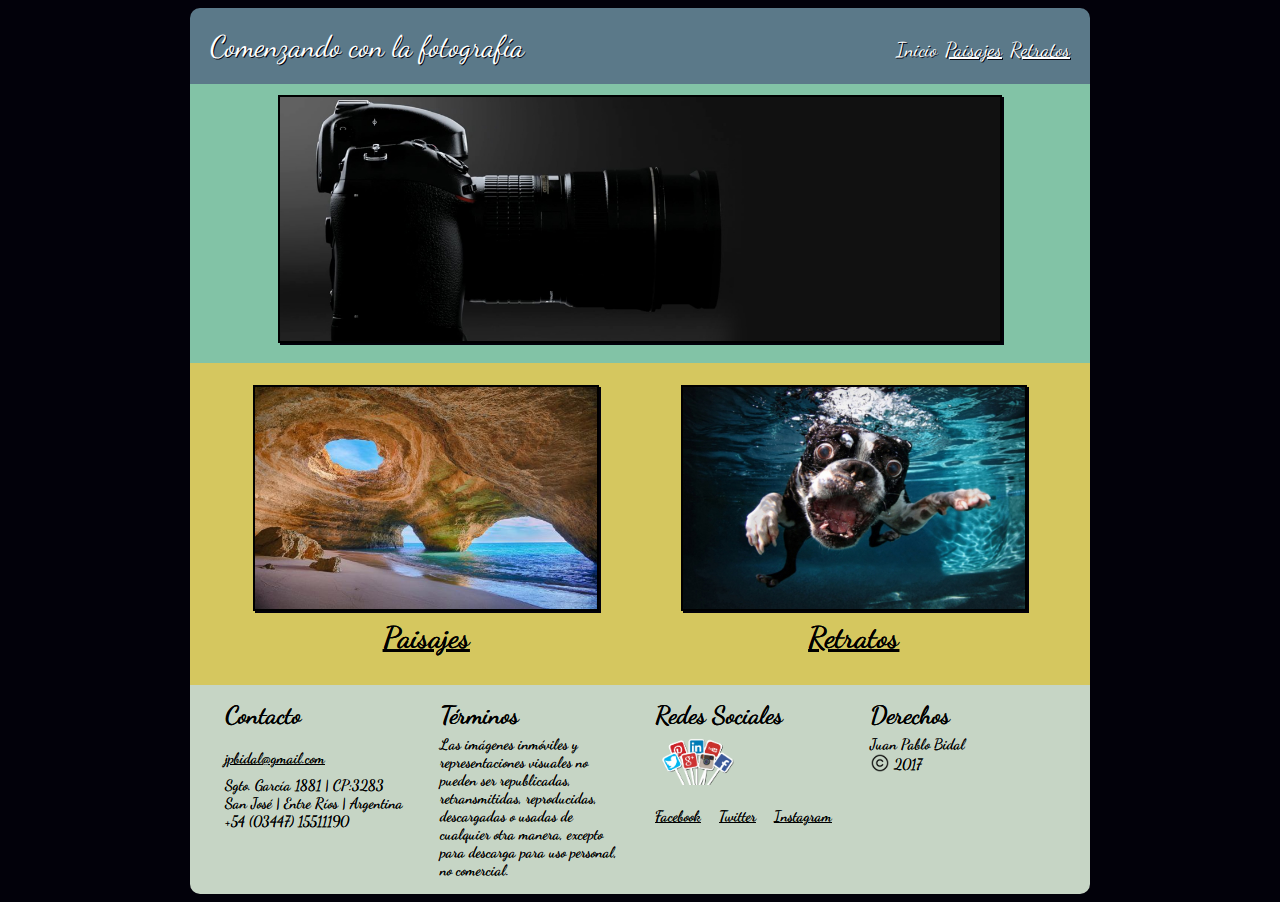
<file: CSS&RWD/ExamenFinal/index.html>
<!DOCTYPE html>
<html lang="en">
<head>
	<title>Web de fotograf&iacute;a</title>
	<meta charset="utf-8">
	<meta name="viewport" content="width=device-width,user-scalable=no">
	<link rel="stylesheet" href="css/estilos.css">
</head>
<body>
	<div id="container">
		<header>
			<div id="title">
				Comenzando con la fotograf&iacute;a
			</div>
			<div id="menu">
				<a href="#">Inicio</a>
				<a href="paisajes.html">Paisajes</a>
				<a href="retratos.html">Retratos</a>
			</div>
		</header>
		<div id="main">
			<div class="bloq-img">
				<img src="imagenes/banner-principal.jpg" >
			</div>
		</div>
		<div id="secondary">
			 <div class="bloq-img">
				 <a href="paisajes.html"><img src="imagenes/paisajes.jpg" ></a>
				 <br><a href="paisajes.html">Paisajes</a>
			 </div>
			 <div class="bloq-img">
				 <a href="retratos.html"><img src="imagenes/retratos.jpg" ></a>
				 <br><a href="retratos.html">Retratos</a>
			 </div>
		</div>
		<footer>
			<div class="bloq-footer">
				<h5>Contacto</h5>
				<a href="mailto:jpbidal@gmail.com?subject=feedback">jpbidal@gmail.com</a>
				<p>Sgto. Garc&iacute;a 1881 | CP:3283<br>
				San Jos&eacute; | Entre R&iacute;os | Argentina<br>
				+54 (03447) 15511190</p>
			</div>
			<div class="bloq-footer">
				<h5>T&eacute;rminos</h5>
				<p>Las imágenes inmóviles y representaciones visuales no pueden ser republicadas,
					retransmitidas, reproducidas, descargadas o usadas de cualquier otra manera,
					excepto para descarga para uso personal, no comercial.</p>
			</div>
			<div class="bloq-footer">
				<h5>Redes Sociales</h5>
					<img id="social-img" src="imagenes/redes-sociales.png" /> <br>
					<a target="_blank" href="https://www.facebook.com/test">Facebook</a>
					<a target="_blank" href="https://www.twitter.com/test">Twitter</a>
					<a target="_blank" href="https://www.instagram.com/test">Instagram</a>
			</div>
			<div class="bloq-footer">
				<h5>Derechos</h5>
				<p>
					Juan Pablo Bidal<br>
					<img id="copyright-img" src="imagenes/copyright.png"> 2017
				</p>
			</div>
		</footer>
	</div>
</body>
</html>
</file>
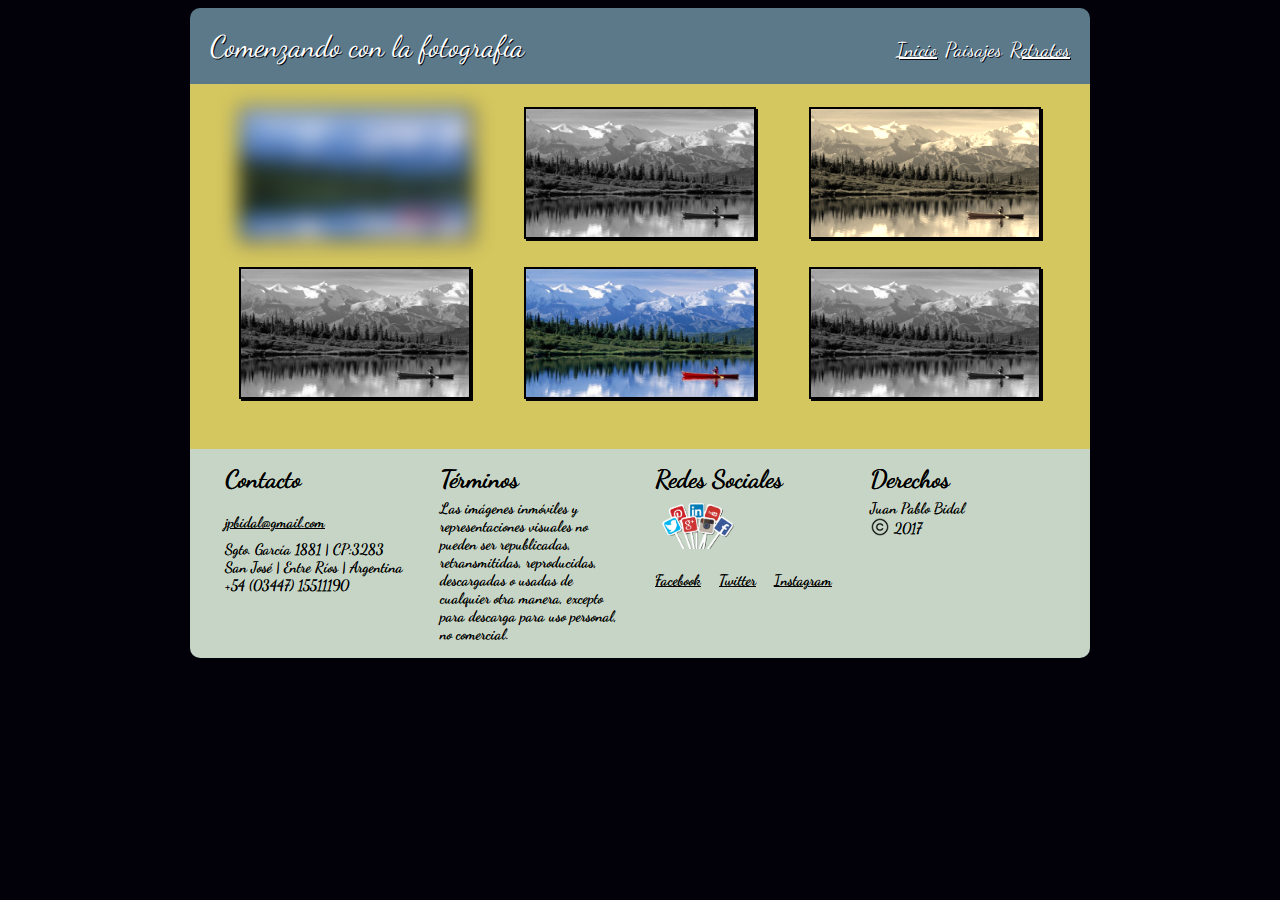
<file: CSS&RWD/ExamenFinal/paisajes.html>
<!DOCTYPE html>
<html lang="en">
<head>
	<title>Web de fotograf&iacute;a</title>
	<meta charset="utf-8">
	<meta name="viewport" content="width=device-width,user-scalable=no">
	<link rel="stylesheet" href="css/estilos.css">
</head>
<body>
	<div id="container">
		<header>
			<div id="title">
				Comenzando con la fotograf&iacute;a
			</div>
			<div id="menu">
				<a href="index.html">Inicio</a>
				<a href="#">Paisajes</a>
				<a href="retratos.html">Retratos</a>
			</div>
		</header>
		<div id="gallery">
			<div class="bloq-img">
				<img src="imagenes/paisaje-lago.jpg" >
			</div>
			<div class="bloq-img">
				<img src="imagenes/paisaje-lago.jpg" >
			</div>
			<div class="bloq-img">
				<img src="imagenes/paisaje-lago.jpg" >
			</div>
			<div class="bloq-img">
				<img src="imagenes/paisaje-lago.jpg" >
			</div>
			<div class="bloq-img">
				<img src="imagenes/paisaje-lago.jpg" >
			</div>
			<div class="bloq-img">
				<img src="imagenes/paisaje-lago.jpg" >
			</div>
		</div>
		<footer>
			<div class="bloq-footer">
				<h5>Contacto</h5>
				<a href="mailto:jpbidal@gmail.com?subject=feedback">jpbidal@gmail.com</a>
				<p>Sgto. Garc&iacute;a 1881 | CP:3283<br>
				San Jos&eacute; | Entre R&iacute;os | Argentina<br>
				+54 (03447) 15511190</p>
			</div>
			<div class="bloq-footer">
				<h5>T&eacute;rminos</h5>
				<p>Las imágenes inmóviles y representaciones visuales no pueden ser republicadas,
					retransmitidas, reproducidas, descargadas o usadas de cualquier otra manera,
					excepto para descarga para uso personal, no comercial.</p>
			</div>
			<div class="bloq-footer">
				<h5>Redes Sociales</h5>
					<img id="social-img" src="imagenes/redes-sociales.png" /> <br>
					<a target="_blank" href="https://www.facebook.com/test">Facebook</a>
					<a target="_blank" href="https://www.twitter.com/test">Twitter</a>
					<a target="_blank" href="https://www.instagram.com/test">Instagram</a>
			</div>
			<div class="bloq-footer">
				<h5>Derechos</h5>
				<p>
					Juan Pablo Bidal<br>
					<img id="copyright-img" src="imagenes/copyright.png"> 2017
				</p>
			</div>
		</footer>
	</div>
</body>
</html>
</file>
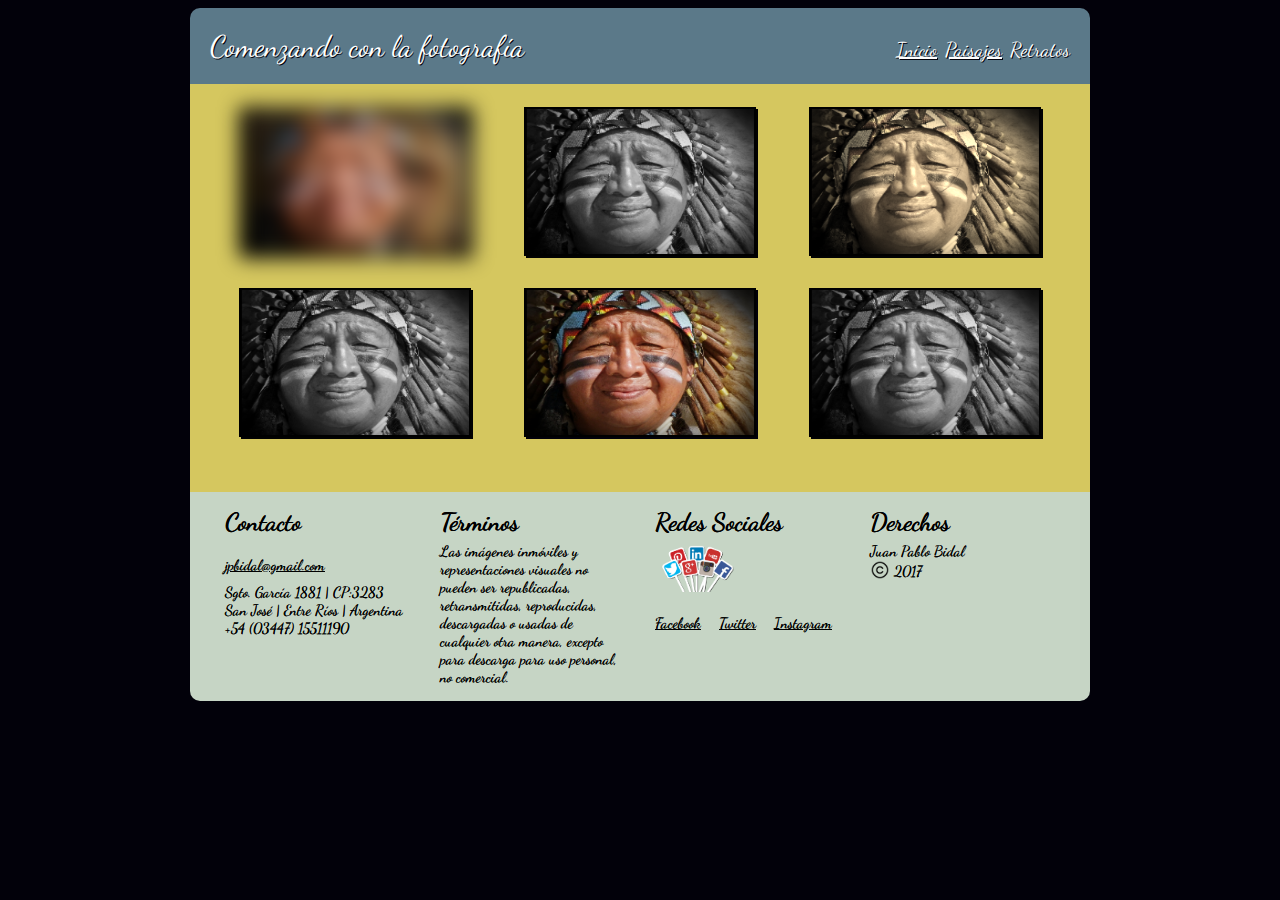
<file: CSS&RWD/ExamenFinal/retratos.html>
<!DOCTYPE html>
<html lang="en">
<head>
	<title>Web de fotograf&iacute;a</title>
	<meta charset="utf-8">
	<meta name="viewport" content="width=device-width,user-scalable=no">
	<link rel="stylesheet" href="css/estilos.css">
</head>
<body>
	<div id="container">
		<header>
			<div id="title">
				Comenzando con la fotograf&iacute;a
			</div>
			<div id="menu">
				<a href="index.html">Inicio</a>
				<a href="paisajes.html">Paisajes</a>
				<a href="#">Retratos</a>
			</div>
		</header>
		<div id="gallery">
			 <div class="bloq-img">
				 <img src="imagenes/retrato-indio.jpg" >
			 </div>
			 <div class="bloq-img">
				 <img src="imagenes/retrato-indio.jpg" >
			 </div>
			 <div class="bloq-img">
				 <img src="imagenes/retrato-indio.jpg" >
			 </div>
			 <div class="bloq-img">
				 <img src="imagenes/retrato-indio.jpg" >
			 </div>
			 <div class="bloq-img">
				 <img src="imagenes/retrato-indio.jpg" >
			 </div>
			 <div class="bloq-img">
				 <img src="imagenes/retrato-indio.jpg" >
			 </div>
		</div>
		<footer>
			<div class="bloq-footer">
				<h5>Contacto</h5>
				<a href="mailto:jpbidal@gmail.com?subject=feedback">jpbidal@gmail.com</a>
				<p>Sgto. Garc&iacute;a 1881 | CP:3283<br>
				San Jos&eacute; | Entre R&iacute;os | Argentina<br>
				+54 (03447) 15511190</p>
			</div>
			<div class="bloq-footer">
				<h5>T&eacute;rminos</h5>
				<p>Las imágenes inmóviles y representaciones visuales no pueden ser republicadas,
					retransmitidas, reproducidas, descargadas o usadas de cualquier otra manera,
					excepto para descarga para uso personal, no comercial.</p>
			</div>
			<div class="bloq-footer">
				<h5>Redes Sociales</h5>
					<img id="social-img" src="imagenes/redes-sociales.png" /> <br>
					<a target="_blank" href="https://www.facebook.com/test">Facebook</a>
					<a target="_blank" href="https://www.twitter.com/test">Twitter</a>
					<a target="_blank" href="https://www.instagram.com/test">Instagram</a>
			</div>
			<div class="bloq-footer">
				<h5>Derechos</h5>
				<p>
					Juan Pablo Bidal<br>
					<img id="copyright-img" src="imagenes/copyright.png"> 2017
				</p>
			</div>
		</footer>
	</div>
</body>
</html>
</file>
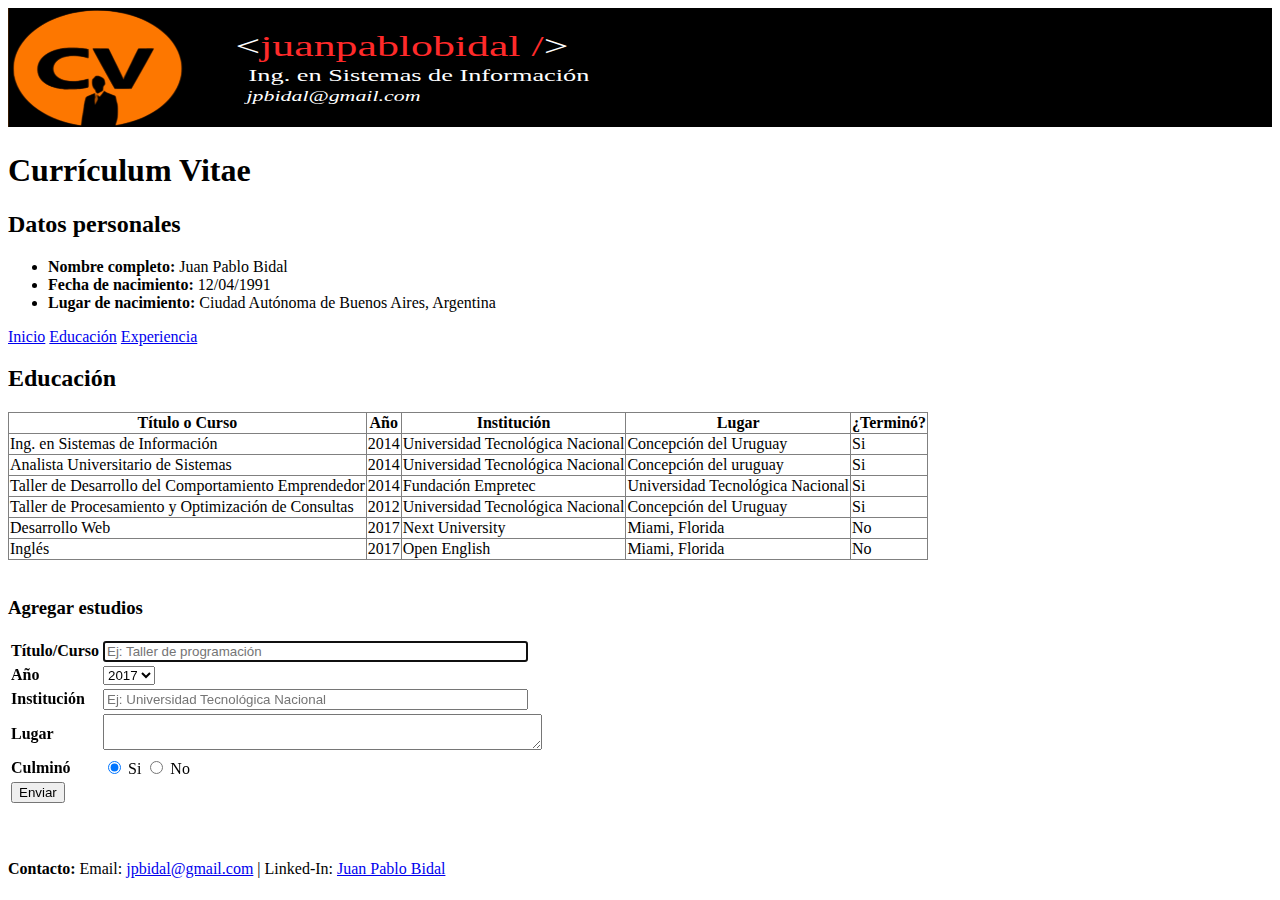
<file: FundamentosDeHTML/ExamenFinal/educacion.html>
<!DOCTYPE html>
<html>
  <head>
    <meta charset="utf-8">
    <meta name="viewport" content="width=device-width,user-scalable=no">
    <title>JPBidal :: CV</title>
  </head>
  <body>
    <header>
      <a href="index.html"><image src="images/logo.svg" width="100%"/></a>
      <h1>Curr&iacute;culum Vitae</h1>
      <h2>Datos personales</h2>
      <ul>
        <li><strong>Nombre completo:</strong> Juan Pablo Bidal</li>
        <li><strong>Fecha de nacimiento:</strong> 12/04/1991</li>
        <li><strong>Lugar de nacimiento:</strong> Ciudad Aut&oacute;noma de Buenos Aires, Argentina</li>
      </ul>
    </header>
    <nav>
      <a href="index.html">Inicio</a>
      <a href="educacion.html">Educaci&oacute;n</a>
      <a href="experiencia.html">Experiencia</a>
    </nav>
    <section>
      <article id="eduacion">
        <h2>Educaci&oacute;n</h2>
        <table border="1" style="border-collapse: collapse;">
          <thead>
            <tr>
              <th>T&iacute;tulo o Curso</th>
              <th>Año</th>
              <th>Instituci&oacute;n</th>
              <th>Lugar</th>
              <th>¿Termin&oacute;?</th>
            </tr>
          </thead>
          <tbody>
            <tr>
              <td>Ing. en Sistemas de Informaci&oacute;n</td>
              <td>2014</td>
              <td>Universidad Tecnol&oacute;gica Nacional</td>
              <td>Concepci&oacute;n del Uruguay</td>
              <td>Si</td>
            </tr>
            <tr>
              <td>Analista Universitario de Sistemas</td>
              <td>2014</td>
              <td>Universidad Tecnol&oacute;gica Nacional</td>
              <td>Concepci&oacute;n del uruguay</td>
              <td>Si</td>
            </tr>
            <tr>
              <td>Taller de Desarrollo del Comportamiento Emprendedor</td>
              <td>2014</td>
              <td>Fundaci&oacute;n Empretec</td>
              <td>Universidad Tecnol&oacute;gica Nacional</td>
              <td>Si</td>
            </tr>
            <tr>
              <td>Taller de Procesamiento y Optimizaci&oacute;n de Consultas</td>
              <td>2012</td>
              <td>Universidad Tecnol&oacute;gica Nacional</td>
              <td>Concepci&oacute;n del Uruguay</td>
              <td>Si</td>
            </tr>
            <tr>
              <td>Desarrollo Web</td>
              <td>2017</td>
              <td>Next University</td>
              <td>Miami, Florida</td>
              <td>No</td>
            </tr>
            <tr>
              <td>Ingl&eacute;s</td>
              <td>2017</td>
              <td>Open English</td>
              <td>Miami, Florida</td>
              <td>No</td>
            </tr>
          </tbody>
        </table><br>
        <form class="" autocomplete="on" action="educacion.html" method="post">
          <h3>Agregar estudios</h3>
          <table>
            <tr>
              <td><label for="titulo" style="font-weight: bold;">T&iacute;tulo/Curso</label></td>
              <td><input type="text" name="titulo" id="titulo" size="50" placeholder="Ej: Taller de programaci&oacute;n" autofocus required></td>
            </tr>
            <tr>
              <td><label for="anio_user" style="font-weight: bold;">Año</label></td>
              <td><select id="anio_user">
                <option value="18" selected>2017</option>
                <option value="17">2016</option>
                <option value="16">2015</option>
                <option value="15">2014</option>
                <option value="14">2013</option>
                <option value="13">2012</option>
                <option value="12">2011</option>
                <option value="11">2010</option>
                <option value="10">2009</option>
                <option value="9">2008</option>
                <option value="8">2007</option>
                <option value="7">2006</option>
                <option value="6">2005</option>
                <option value="5">2004</option>
                <option value="4">2003</option>
                <option value="3">2002</option>
                <option value="2">2001</option>
                <option value="1">2000</option>
                </select></td>
            </tr>
            <tr>
              <td><label for="institucion" style="font-weight: bold;">Instituci&oacute;n</label></td>
              <td><input type="text" name="institucion" id="institucion" size="50" placeholder="Ej: Universidad Tecnol&oacute;gica Nacional" required></td>
            </tr>
            <tr>
              <td><label for="lugar" style="font-weight: bold;">Lugar</label></td>
              <td><textarea name="lugar" id="lugar" rows="2" cols="52" ></textarea></td>
            </tr>
            <tr>
              <td><label for="culmino" style="font-weight: bold;">Culmin&oacute;</label></td>
              <td><input type="radio" name="culmino" id="culmino" value="Si" checked> Si
              <input type="radio" name="culmino" id="culmino" value="No"> No</td>
            </tr>
            <tr>
              <td colspan="2"><input type="submit" value="Enviar"></td>
            </tr>
          </table>
        </form>
        <br><br><br>
      </article>
    </section>
    <footer>
      <strong>Contacto:</strong> Email: <a href="mailto:jpbidal@gmail.com">jpbidal@gmail.com</a> | Linked-In: <a href="https://www.linkedin.com/in/jpbidal/">Juan Pablo Bidal</a>
    </footer>
  </body>
</html>
</file>
<file: CSS&RWD/ExamenFinal/css/estilos.css>
@import url('https://fonts.googleapis.com/css?family=Dancing+Script');
@-webkit-keyframes slidein {
	0% {
		margin-top: 150%;
	}

	60% {
		margin-top: -5%;
	}

	100% {
		margin-top: 0%;
	}
}

body {
	background-color: #02010a;
	font-family: 'Dancing Script', cursive;
	color: white;
	text-shadow: 1px 1px #02010a;
	font-size: 30px;
}

#container {
	text-align: center;
	text-align: -webkit-center;
	width: 100%;
	margin: 0 auto;
}

header {
	display: flex;
	background-color: #5b7989;
	border-radius: 10px 10px 0px 0px;
	padding: 20px 20px;
	align-content: center;
	animation: slidein 1s;
}

header a {
	color: white;
	font-size: 20px;
}

header a[href="#"] {
	text-decoration: none;
}

header a + a::before {
	content: "  ";
}

.bloq-img img {
	-webkit-transition: -webkit-transform .4s ease-in-out;
	transition: transform .4s ease-in-out;
	box-shadow: 2px 2px #02010a;
	-webkit-box-shadow: 2px 2px #02010a;
	border-color: black;
	border-style: solid;
	border-width: 2px;
}

#main {
	background-color: #82c3a6;
}

#main .bloq-img img{
	width: 80%;
	height: 95%;
	margin: 1.25%;
}

#secondary, #gallery {
	background-color: #d5c75f;
	padding: 2.5% 2.5% ;
}

#secondary .bloq-img img, #gallery .bloq-img img{
	width: 80%;
	height: 80%;
}

#secondary a {
	color: black;
	font-size: 30px;
	text-shadow: 0px 0px;
	font-weight: bold;
}

#secondary .bloq-img img:hover {
	border-width: 2px;
	border-color: #82c3a6;
	border-style: solid;
	box-shadow: 2px 2px #82c3a6;
	-webkit-box-shadow: 2px 2px #82c3a6;
}

#secondary .bloq-img:nth-child(odd) img:hover {
	-ms-transform: rotate(10deg); /* IE 9 */
	-webkit-transform: rotate(10deg); /* Safari */
	transform: rotate(10deg);
}

#secondary .bloq-img:nth-child(even) img:hover {
	-ms-transform: translate(20px, -5px); /* IE 9 */
  -webkit-transform: translate(20px, -5px); /* Safari */
  transform: translate(20px, -5px);
}

#gallery .bloq-img:first-child img {
	filter: blur(10px);
}

#gallery .bloq-img:nth-child(even) img {
	filter: grayscale(100%);
}

#gallery .bloq-img:nth-child(3) img {
	filter: sepia(90%);
}

footer {
	display: flex;
	background-color:  #C6d5c5;
	border-radius: 0px 0px 10px 10px;
	padding: 0px 20px;
	color: black;
	text-shadow: 0px 0px;
	text-align: center;
}

footer h5, footer p, footer a {
	margin: 5px;
}

footer p, footer a {
	font-size: 15px;
	color: black;
}

.bloq-footer {
	margin: 10px;
	text-align: justify;
}

#social-img {
	height: 50px;
}

#copyright-img {
	height: 20px;
	vertical-align: bottom;
}

/* desktop */
@media (min-width: 900px) {

	#container {
		max-width: 900px;
	}

	header {
		flex-flow: row wrap;
	}

	#title {
		text-align: left;
		flex: 1 1 70%;
	}

	#menu {
		text-align: right;
		flex: 1 1 30%;
	}

	#secondary, #gallery {
		display: flex;
		flex-flow: row wrap;
	}

	#secondary .bloq-img {
		flex: 1 1 50%;
	}

	#gallery .bloq-img {
		flex: 1 1 33%;
	}

	footer {
		flex-flow: row;
	}

	.bloq-footer {
		flex: 1 1 25%;
		text-align: left;
	}

}

/* mobile */
@media (max-width: 900px) {

	header {
		flex-flow: column;
	}

	#title, #menu {
		text-align: center;
		flex: 1 1 100%;
	}

	#secondary {
		display: flex;
		flex-flow: column;
	}

	footer {
		flex-flow: column;
	}

	.bloq-footer {
		flex: 1 1 75%;
		text-align: left;
	}

}
</file>
